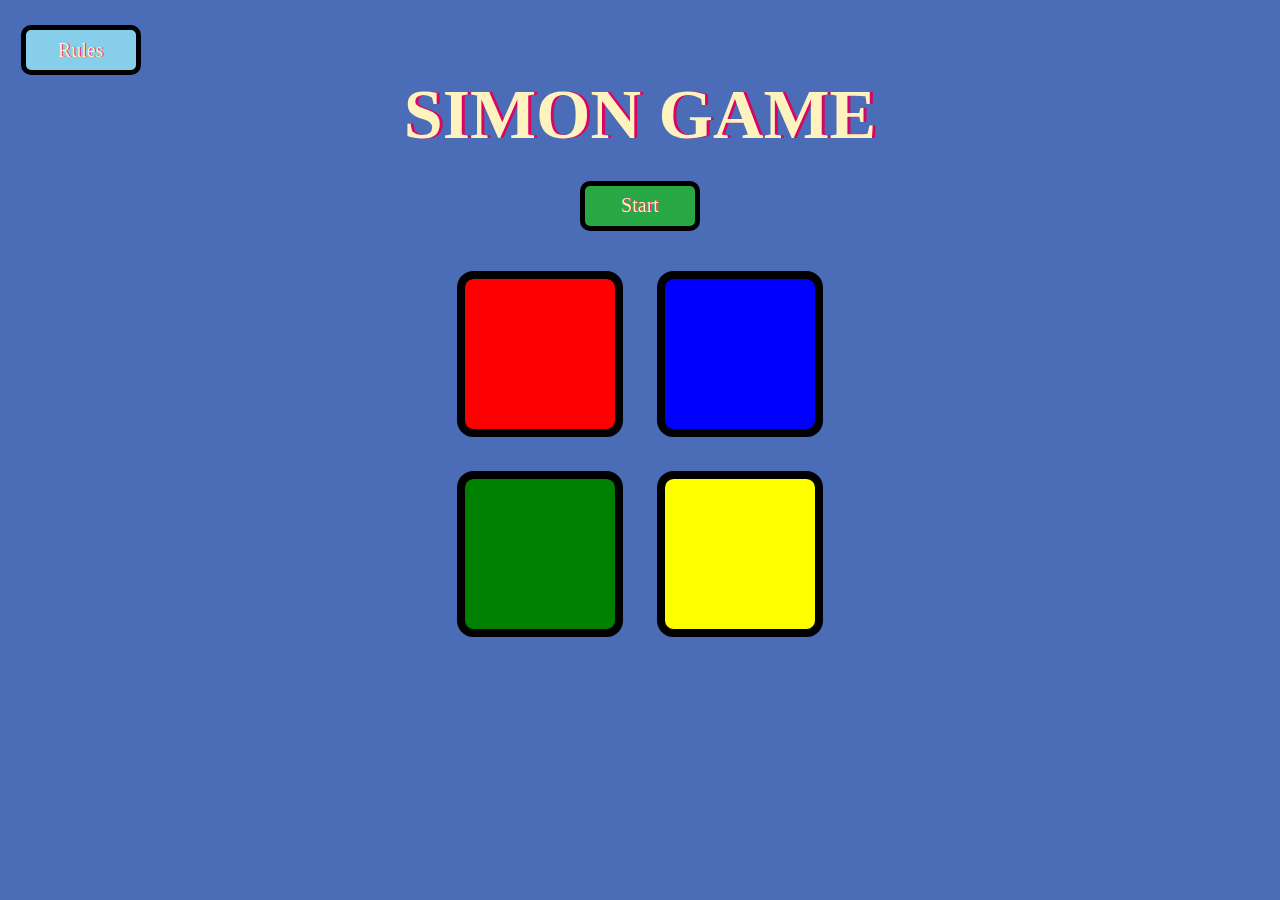
<file: index.html>
<!DOCTYPE html>
<html lang="en" dir="ltr">

<head>
  <meta charset="utf-8">
  <title>Simon</title>
  <link rel="stylesheet" href="style.css">
  <link href="https://fonts.googleapis.com/css?family=Press+Start+2P" rel="stylesheet">
</head>

<body>

  <button class="rules">Rules</button><h1 id="level-title">SIMON GAME</h1>
  <button style="display: block; margin: 0 auto;" class="start-btn">Start</button>
  

  <div class="container">
    <div class="row">
      <div id="red" class="btn red"></div>
      <div id="blue" class="btn blue"></div>
    </div>
    
    <div class="row">
      <div id="green" class="btn green"></div>
      <div id="yellow" class="btn yellow"></div>
    </div>
  </div>

  <script src="https://ajax.googleapis.com/ajax/libs/jquery/3.7.1/jquery.min.js"></script>
  <script src="game.js"></script>

</body>
</html>
</file>
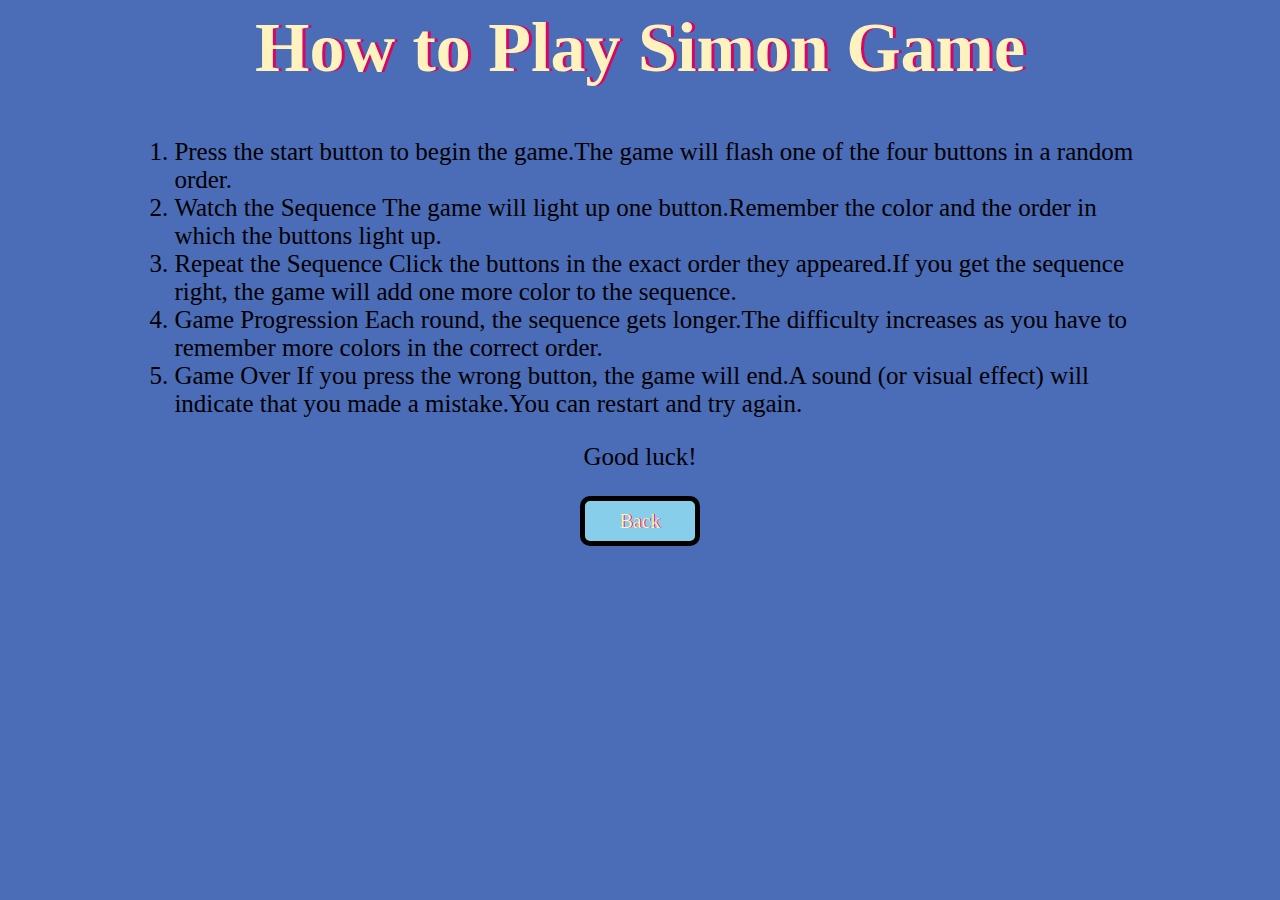
<file: index2.html>
<!DOCTYPE html>
<html lang="en">
<head>
    <meta charset="UTF-8">
    <meta name="viewport" content="width=device-width, initial-scale=1.0">
    <title>How to Play Simon Game</title>
    <link rel="stylesheet" href="style.css">
</head>
<body>
    <h1 id="level-title">How to Play Simon Game</h1>
    <div class="text"><p>
        <div class="list">
            <ol>
                <li>Press the start button to begin the game.The game will flash one of the four buttons in a random order.<br></li>
                <li>Watch the Sequence The game will light up one button.Remember the color and the order in which the buttons light up.<br></li>
                <li>Repeat the Sequence Click the buttons in the exact order they appeared.If you get the sequence right, the game will add one more color to the sequence.<br></li>
                <li>Game Progression Each round, the sequence gets longer.The difficulty increases as you have to remember more colors in the correct order.<br></li>
                <li>Game Over If you press the wrong button, the game will end.A sound (or visual effect) will indicate that you made a mistake.You can restart and try again.<br></li>
            </ol>
        </div>  
    
    <p class="list">Good luck!</p>
    </div>
    <button style="display: block; margin: 0 auto;" class="rules" onclick="window.location.href='index.html'">Back</button>
</body>
</html>
</file>
<file: style.css>
body {
  text-align: center;
  background-color:#4b6cb7;
 
}

#level-title {
  font-family: "Arvo", cursive;
  text-shadow: 3px 0 #DA0463;
  font-size: 70px;
  color: #FEF2BF;
  margin-top: 0%;
  margin-bottom:2%;
}
.rules{
    width:120px;
    height:50px;
    color:#FEF2BF;
    background-color:skyblue ;
    font-size:20px;
    font-family: "Arvo", cursive;
    text-shadow: 1px 0 #DA0463;
    display: flex;
    justify-content: center;
    align-items: center;
    margin-top:2%;
    margin-left:1%;
    border :solid black 5px ;
    border-radius:10px ;
}
.rules:hover {
  background: linear-gradient(to right, #ff5e62, #ff9966);
  transform: scale(1.05);
}
.container {
  display: block;
  width: 50%;
  margin: auto;
  margin-top: 2%;

}

.btn {
  margin: 15px;
  display: inline-block;
  height: 150px;
  width: 150px;
  border: 8px solid black;
  border-radius: 10%;
}
.list{
  font-size: 25px;
  text-align: left;
  display: flex;
  justify-content: center;
  align-items: center;
  padding:10%;
  padding-top:0%;
  padding-bottom: 0%;
  margin-top:0%;
  font-family: cursive;
}
.game-over {
  background-color: red;
  opacity: 0.8;
}

.red {
  background-color: red;
}

.green {
  background-color: green;
}

.blue {
  background-color: blue;
}

.yellow {
  background-color: yellow;
}

.pressed {
  box-shadow: 0 0 20px white;
  background-color: grey;
}
.header {
  margin-left: 16px;
  color: rgb(0, 153, 0);
}

.element {
  border: 2px solid black;
  width: 12vw;
  padding: 5px;
}

.flash1 {
  color: black;
}

.flash2 {
  color: rgb(0, 153, 0);
}
.text{
  text-align: center;
}
.start-btn {
  width: 120px;
  height: 50px;
  color: #FEF2BF;
  background-color: #28a745;
  font-size: 20px;
  font-family: "Arvo", cursive;
  text-shadow: 1px 0 #DA0463;
  display: flex;
  justify-content: center;
  align-items: center;
  margin-top: 2%;
  margin-left: 1%;
  border: solid black 5px;
  border-radius: 10px;
  cursor: pointer;
}

.start-btn:hover {
  background: linear-gradient(to right, #16a085, #2ecc71);
  transform: scale(1.05);
}

.hidden { 
  display: none;  /* 🆕 CLASS TO HIDE ELEMENTS */
}
</file>
